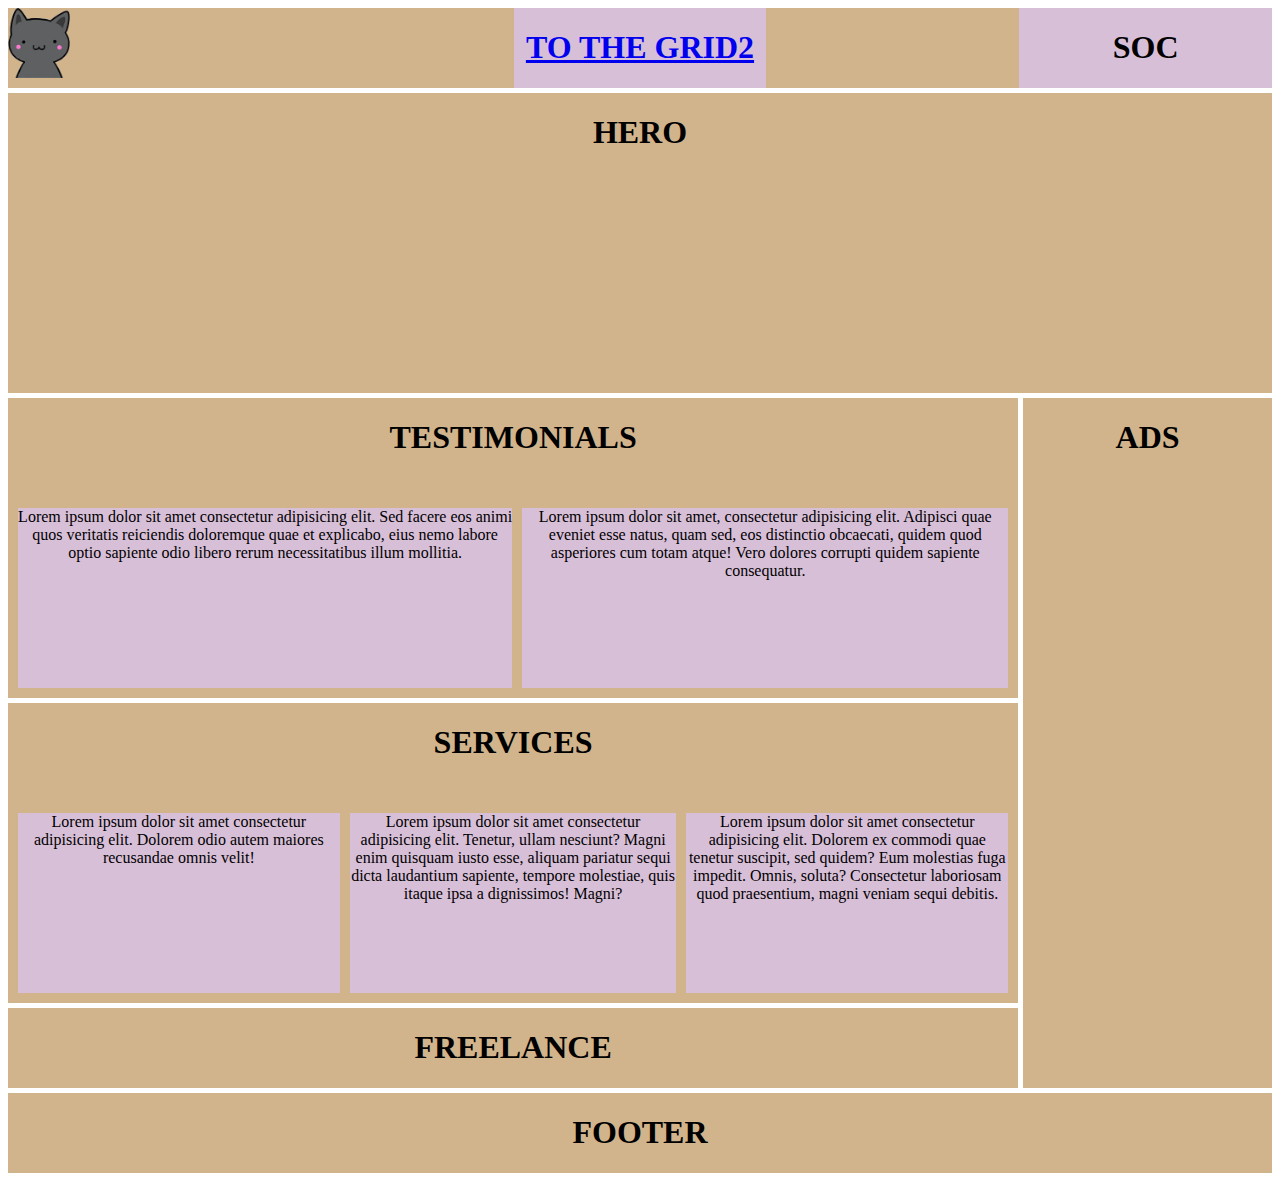
<file: index.html>
<!DOCTYPE html>
<html lang="en">

<head>
    <meta charset="UTF-8">
    <meta name="viewport" content="width=device-width, initial-scale=1.0">
    <link rel="stylesheet" href="./css/layout.css">
    <title>Grid</title>
</head>

<body class="container">
    <header class="background">
        <img src="kitten.png" alt="cat">
        <nav>
            <h1><a href="./grid2.html">To the grid2</a></h1>
        </nav>
        <div class="social">
            <h1>soc</h1>
        </div>
    </header>
    <main class="background">
        <h1>hero</h1>
    </main>
    <div class="testimonials background">
        <h1>testimonials</h1>
        <p class="left">Lorem ipsum dolor sit amet consectetur adipisicing elit. Sed facere eos animi quos veritatis
            reiciendis doloremque quae et explicabo, eius nemo labore optio sapiente odio libero rerum necessitatibus
            illum mollitia.</p>
        <p class="right">Lorem ipsum dolor sit amet, consectetur adipisicing elit. Adipisci quae eveniet esse natus,
            quam sed, eos distinctio obcaecati, quidem quod asperiores cum totam atque! Vero dolores corrupti quidem
            sapiente consequatur.</p>
    </div>
    <div class="ads background">
        <h1>ads</h1>
    </div>
    <div class="services background">
        <h1>services</h1>
        <p class="first">Lorem ipsum dolor sit amet consectetur adipisicing elit. Dolorem odio autem maiores recusandae
            omnis velit!</p>
        <p class="second">Lorem ipsum dolor sit amet consectetur adipisicing elit. Tenetur, ullam nesciunt? Magni enim
            quisquam iusto esse, aliquam pariatur sequi dicta laudantium sapiente, tempore molestiae, quis itaque ipsa a
            dignissimos! Magni?</p>
        <p class="third">Lorem ipsum dolor sit amet consectetur adipisicing elit. Dolorem ex commodi quae tenetur
            suscipit, sed quidem? Eum molestias fuga impedit. Omnis, soluta? Consectetur laboriosam quod praesentium,
            magni veniam sequi debitis.</p>
    </div>
    <div class="freelance background">
        <h1>freelance</h1>
    </div>
    <footer class="background">
        <h1>footer</h1>
    </footer>

</body>

</html>
</file>
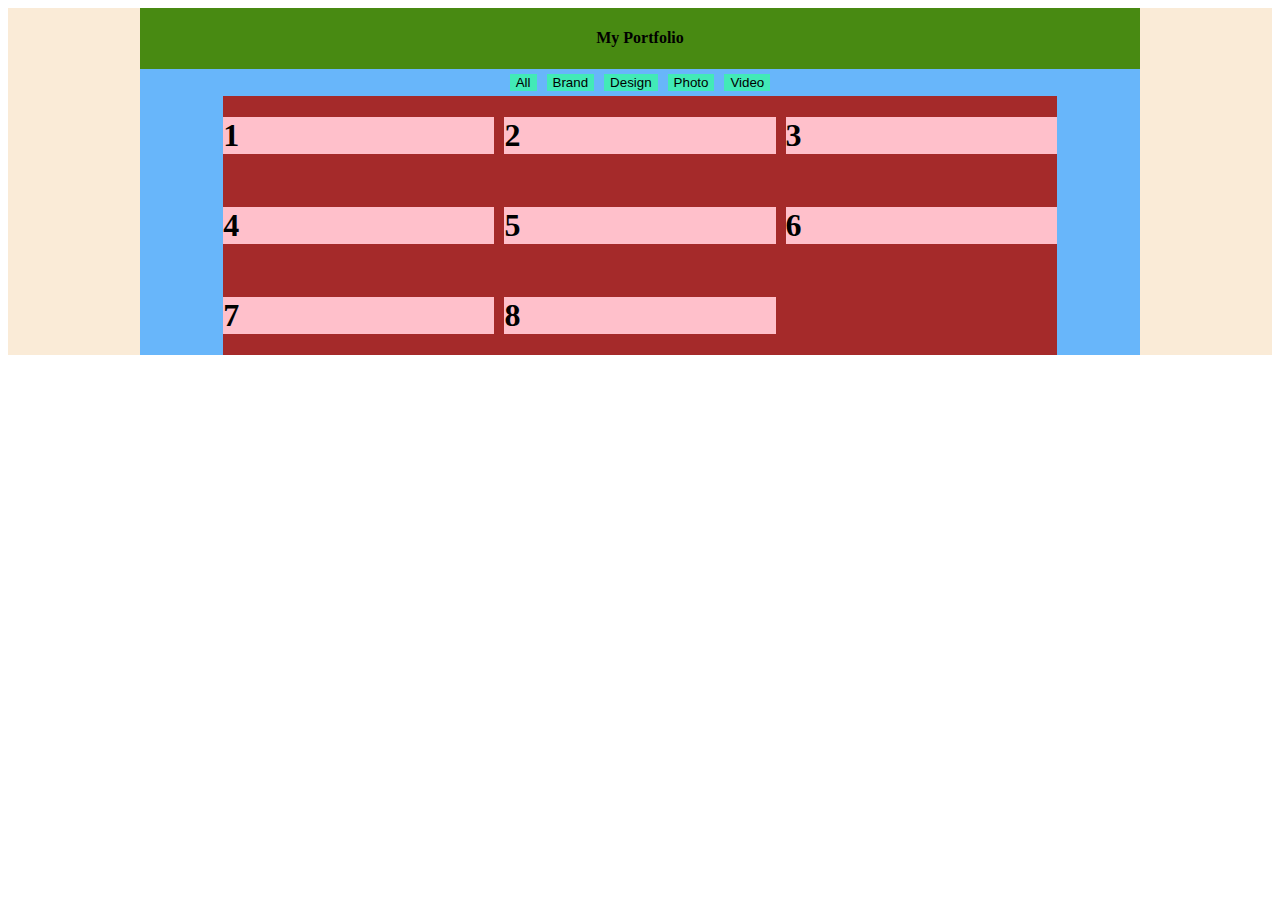
<file: grid2.html>
<!DOCTYPE html>
<html lang="en">

<head>
    <meta charset="UTF-8">
    <meta name="viewport" content="width=device-width, initial-scale=1.0">
    <link rel="stylesheet" href="/css/grid2.css">
    <title>Document</title>
</head>

<body>
    <div class="container">
        <div class="row portfolio">
            <div class=" row-title col-12">
                <h4><span>My</span> Portfolio</h4>
            </div>
            <div class="filtering col-12">
                <button class="button">All</button>
                <button class="button">Brand</button>
                <button class="button">Design</button>
                <button class="button">Photo</button>
                <button class="button">Video</button>
            </div>
            <div class="container-portfolio col-12">
                <div class="gallery-container  h-2">
                    <div class="gallery-item">
                        <div>
                            <h1>1</h1>
                        </div>
                    </div>
                </div>

                <div class="gallery-container h-3">
                    <div class="gallery-item">
                        <div>
                            <h1>2</h1>
                        </div>
                    </div>
                </div>

                <div class="gallery-container h-2">
                    <div class="gallery-item">
                        <div>
                            <h1>3</h1>
                        </div>
                    </div>
                </div>

                <div class="gallery-container h-3">
                    <div class="gallery-item">
                        <div>
                            <h1>4</h1>
                        </div>
                    </div>
                </div>

                <div class="gallery-container h-3">
                    <div class="gallery-item">
                        <div>
                            <h1>5</h1>
                        </div>
                    </div>
                </div>

                <div class="gallery-container h-2">
                    <div class="gallery-item">
                        <div>
                            <h1>6</h1>
                        </div>
                    </div>
                </div>

                <div class="gallery-container h-3">
                    <div class="gallery-item">
                        <div>
                            <h1>7</h1>
                        </div>
                    </div>
                </div>

                <div class="gallery-container w-3 h-3">
                    <div class="gallery-item">
                        <div>
                            <h1>8</h1>
                        </div>
                    </div>
                </div>
            </div>
        </div>

    </div>
    </div>
</body>

</html>
</file>
<file: css/layout.css>
.container {
    display: grid;
    grid-template-areas: 
    "header header header header header"
    "hero hero hero hero hero"
    "testimonials testimonials testimonials testimonials ads"
    "services services services services ads"
    "freelance freelance freelance freelance ads"
    "footer footer footer footer footer";
    grid-template-rows: 80px 300px 300px 300px;
    grid-template-columns: 1fr 1fr 1fr 1fr 1fr;
    grid-gap: 5px;
    text-align: center;
}
   header { 
        grid-area: header;
        display: grid;
        grid-template-columns: 1fr 1fr 1fr 1fr 1fr;
    }
        img {
            height: 70px;
            grid-column: 1/2;
        }
        nav {
            grid-column: 3/4;
            background-color: thistle;
        }
            h1 {
                text-transform: uppercase;
            }
        .social {
            grid-column: 5/6;
            background-color: thistle;
        }
   main { 
        grid-area: hero;

    }
   .testimonials {
        grid-area: testimonials;
        display: grid;
        grid-template-rows: 100px 1fr;
    
    }
        .testimonials>h1 {
            grid-column: 1/5;
        }
        .left {
            background-color: thistle;
            margin: 10px 5px 10px 10px;
            grid-column: 1/3;
        }
        .right {
            background-color: thistle;
            margin: 10px 10px 10px 5px;
            grid-column: 3/5;
        }
   .ads {
       grid-area: ads; 
    }
   .services {
       grid-area: services;
       display: grid;
       grid-template-rows: 100px 1fr;
       grid-template-columns: 1fr 1fr 1fr;
    }
        .services>h1 {
            grid-column: 1/4;
        }
        .first {
            grid-column: 1/2;
            background-color: thistle;
            margin: 10px 5px 10px 10px;
        }
        .second {
            background-color: thistle;
            grid-column: 2/3;
            margin: 10px 5px;
        }
        .third {
            background-color: thistle;
            grid-column: 3/4;
            margin: 10px 10px 10px 5px;
        }
   .freelance {grid-area: freelance; 
    }
   footer {grid-area: footer; 
    }
   .background {
       background-color: tan;
   }
</file>
<file: css/grid2.css>
.container {
    display: grid;
    background-color: antiquewhite;
    grid-template-columns: 1fr 1000px 1fr;
}
    .row {
        grid-column: 2/3;
        background-color: rgb(104, 182, 250);
        display: grid;
        grid-template-columns: repeat(12, 1fr);
        
    }
    .container .row.portfolio .container-portfolio {
        grid-column: 2 / span 10;
        background-color: brown;
    }
    .row-title {
        display: flex;
        justify-content: center;
        background-color: rgb(72, 138, 18);
    }
    .filtering {
        display: flex;
        justify-content: center;
    }
    .button {
        margin:5px;
        border: none;
        background: inherit;
        background-color: rgba(52, 252, 158, 0.733);
    }
    .container > .row > .col-1 { grid-column: auto / span 1; }
    .container > .row > .col-2 { grid-column: auto / span 2; }
    .container > .row > .col-3 { grid-column: auto / span 3; }
    .container > .row > .col-4 { grid-column: auto / span 4; }
    .container > .row > .col-5 { grid-column: auto / span 5; }
    .container > .row > .col-6 { grid-column: auto / span 6; }
    .container > .row > .col-7 { grid-column: auto / span 7; }
    .container > .row > .col-8 { grid-column: auto / span 8; }
    .container > .row > .col-9 { grid-column: auto / span 9; }
    .container > .row > .col-10 { grid-column: auto / span 10; }
    .container > .row > .col-11 { grid-column: auto / span 11; }
    .container > .row > .col-12 { grid-column: auto / span 12; }
    h1 {
        background-color: pink;
    }
    .container-portfolio {
        display: grid;
        grid-template-columns: repeat(3, 1fr);
        grid-gap: 10px;
    }
        .gallery-item {
            width: 100%;
            height: 100%;
            position: relative;
        }
</file>
